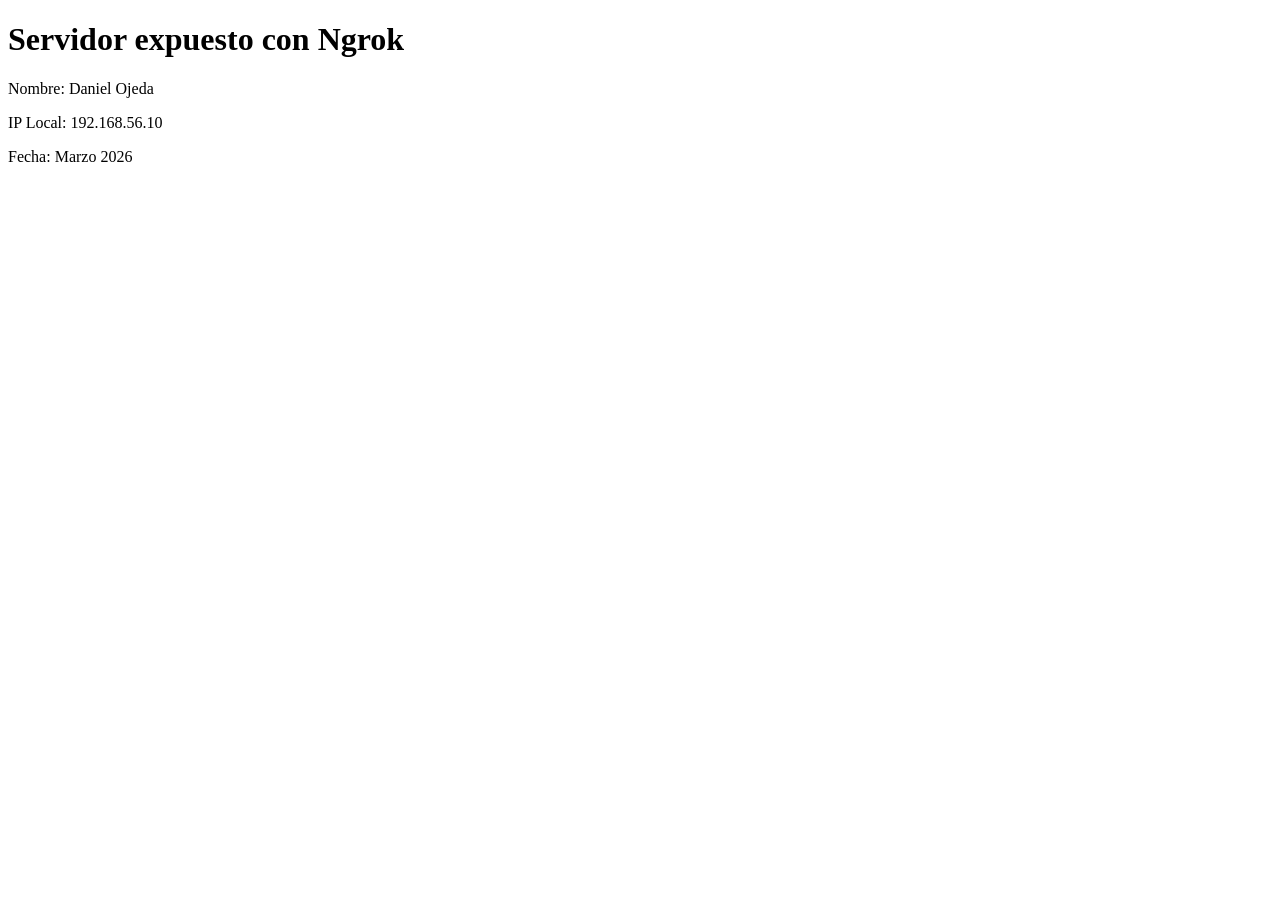
<file: pagina_ngrok.html>
<!DOCTYPE html>
<html>
<head>
    <title>Parcial STelematicos - Ngrok</title>
</head>
<body>
    <h1>Servidor expuesto con Ngrok</h1>
    <p>Nombre: Daniel Ojeda</p>
    <p>IP Local: 192.168.56.10</p>
    <p>Fecha: Marzo 2026</p>
</body>
</html>
</file>
